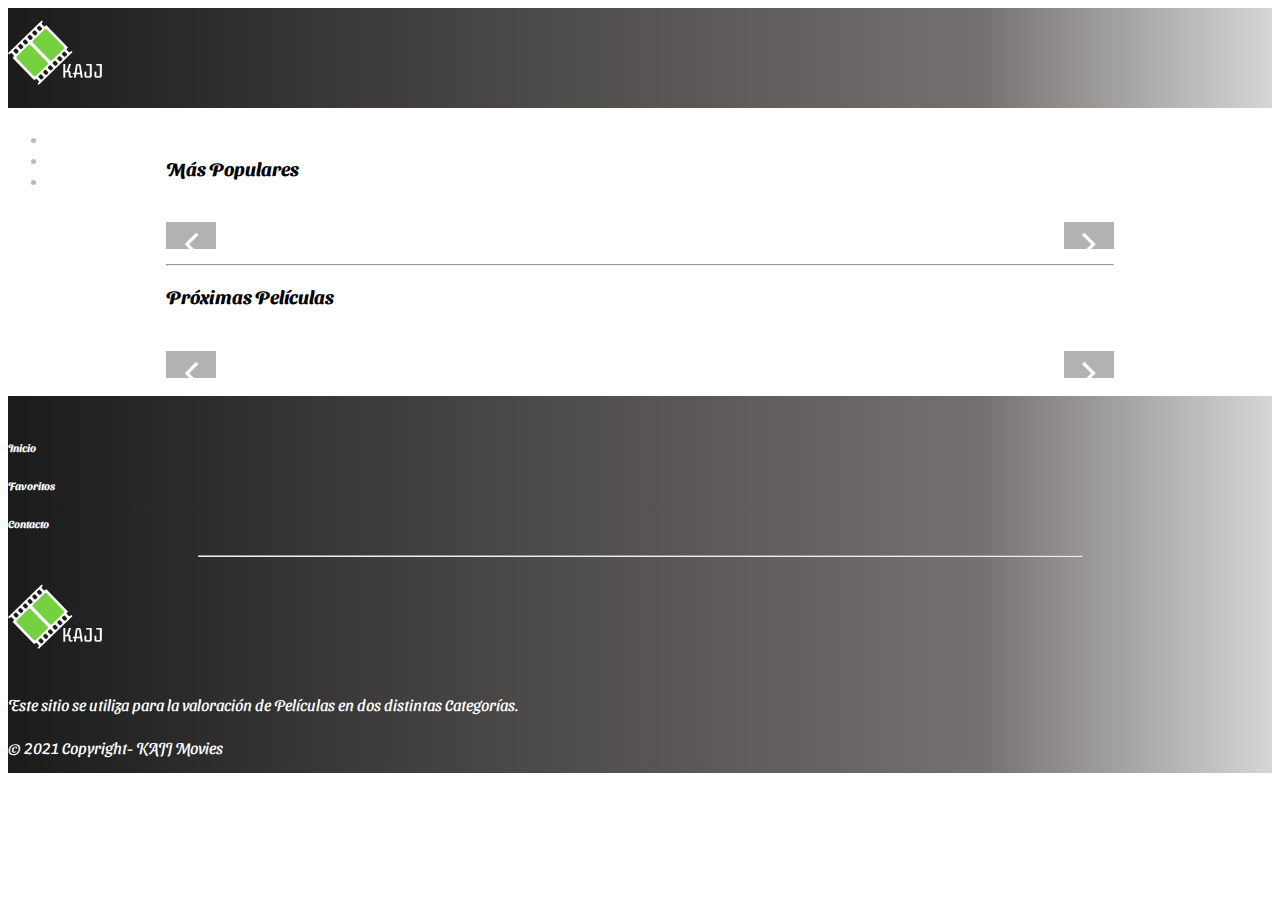
<file: Index.html>
<!DOCTYPE html>
<html lang="es">

<head>
    <title>KAJJ Movies</title>
    <meta charset="UTF-8">
    <link rel="stylesheet" href="style.css" type="text/css">
    <link rel="stylesheet" href="carousel.css" type="text/css">
    <link rel="stylesheet" href="font-awesome/css/font-awesome.min.css">
    <!-- Bootstrap CSS -->
    <link href="https://cdn.jsdelivr.net/npm/bootstrap@5.0.0-beta3/dist/css/bootstrap.min.css" rel="stylesheet"
        integrity="sha384-eOJMYsd53ii+scO/bJGFsiCZc+5NDVN2yr8+0RDqr0Ql0h+rP48ckxlpbzKgwra6" crossorigin="anonymous">
    <script src="https://cdn.jsdelivr.net/npm/bootstrap@5.0.0-beta3/dist/js/bootstrap.bundle.min.js"
        integrity="sha384-JEW9xMcG8R+pH31jmWH6WWP0WintQrMb4s7ZOdauHnUtxwoG2vI5DkLtS3qm9Ekf"
        crossorigin="anonymous"></script>

</head>

<body>
    <nav class="navbar navbar-expand-lg navbar-dark">
        <div class="container-fluid">
            <a href="Index.html"> <img data-lazy="Imagenes/Logo3.png" src="" alt="" id="logo" class="Logo"></a>
            <ul class="nav justify-content-end">
                <li class="nav-item">
                    <a class="nav-link active" aria-current="page" href="Index.html">Inicio</a>
                </li>
                <li class="nav-item">
                    <a class="nav-link" href="Favoritos.html">Favoritos</a>
                </li>
                <li class="nav-item">
                    <a class="nav-link" href="Contacto.html">Contacto</a>
                </li>
            </ul>
        </div>
    </nav>
    
   

    <div class="container" >

        <h3>M&aacute;s Populares</h3>
        <div class="row1" >
            <button role="button" id="flecha-izq1" class="flecha-izq"><i class="fa fa-angle-left"></i></button>
           <div class="contenedor_carousel1">
               <div class="carousel" id="populares">

               </div>
           </div>
           
           <button role="button" id="flecha-der1" class="flecha-der"><i class="fa fa-angle-right"></i></button>
        </div>

        <br>
        <hr>

        <h3>Pr&oacute;ximas Pel&iacute;culas</h3>
        <div class="row1" >
            <button role="button" id="flecha-izq2" class="flecha-izq"><i class="fa fa-angle-left"></i></button>
            <div class="contenedor_carousel2">
                <div class="carousel" id="proximas">
 
                </div>
            </div>
            <button role="button" id="flecha-der2" class="flecha-der"><i class="fa fa-angle-right"></i></button>
        </div>    

    </div>
    <!-- Footer -->
    <footer class="page-footer font-small indigo">
        <div class="containerFooter">
            <div class="row text-center d-flex justify-content-center TamanoFooter">

                <div class="col-md-2 mb-3">
                    <h6 class="text-uppercase font-weight-bold">
                        <a href="Index.html" class="footerMenu">Inicio</a>
                    </h6>
                </div>
                <div class="col-md-2 mb-3">
                    <h6 class="text-uppercase font-weight-bold">
                        <a href="Favoritos.html" class="footerMenu">Favoritos</a>
                    </h6>
                </div>
                <div class="col-md-2 mb-3">
                    <h6 class="text-uppercase font-weight-bold">
                        <a href="Contacto.html" class="footerMenu">Contacto</a>
                    </h6>
                </div>
                
            </div>
            <hr class="rgba-white-light" style="margin: 0 15%; color: white;">

            <div class="row d-flex text-center justify-content-center TamanoFooter">
                <div class="col-md-8 col-12 DivFooter">
                    <a href="Index.html"> <img data-lazy="Imagenes/Logo3.png" src="" alt="" id="logo" class="Logo"></a>
                    <p style="line-height: 1.7rem" class="FooterTexto"> Este sitio se utiliza para la
                        valoraci&oacute;n
                        de Pel&iacute;culas en dos distintas Categor&iacute;as. </p>
                       
                </div>
            </div>

        </div>
        <div class="footer-copyright text-center FooterTexto">© 2021 Copyright- KAJJ Movies </div>
    </footer>
    <script src="https://cdn.jsdelivr.net/npm/bootstrap@5.0.0-beta3/dist/js/bootstrap.bundle.min.js"
    integrity="sha384-JEW9xMcG8R+pH31jmWH6WWP0WintQrMb4s7ZOdauHnUtxwoG2vI5DkLtS3qm9Ekf"
    crossorigin="anonymous"></script>
    
    <script src="/componentes/cargarPopulares.js" type="module"></script>
    <script src="/componentes/cargarProximas.js" type="module"></script>
    <script src="/componentes/calificar.js"></script>
    <script src="/componentes/lazyLoading.js"></script>
    <script src="/componentes/carousel.js"></script>
</body>
<script src="https://ajax.googleapis.com/ajax/libs/jquery/3.6.0/jquery.min.js"></script>


</html>
</file>
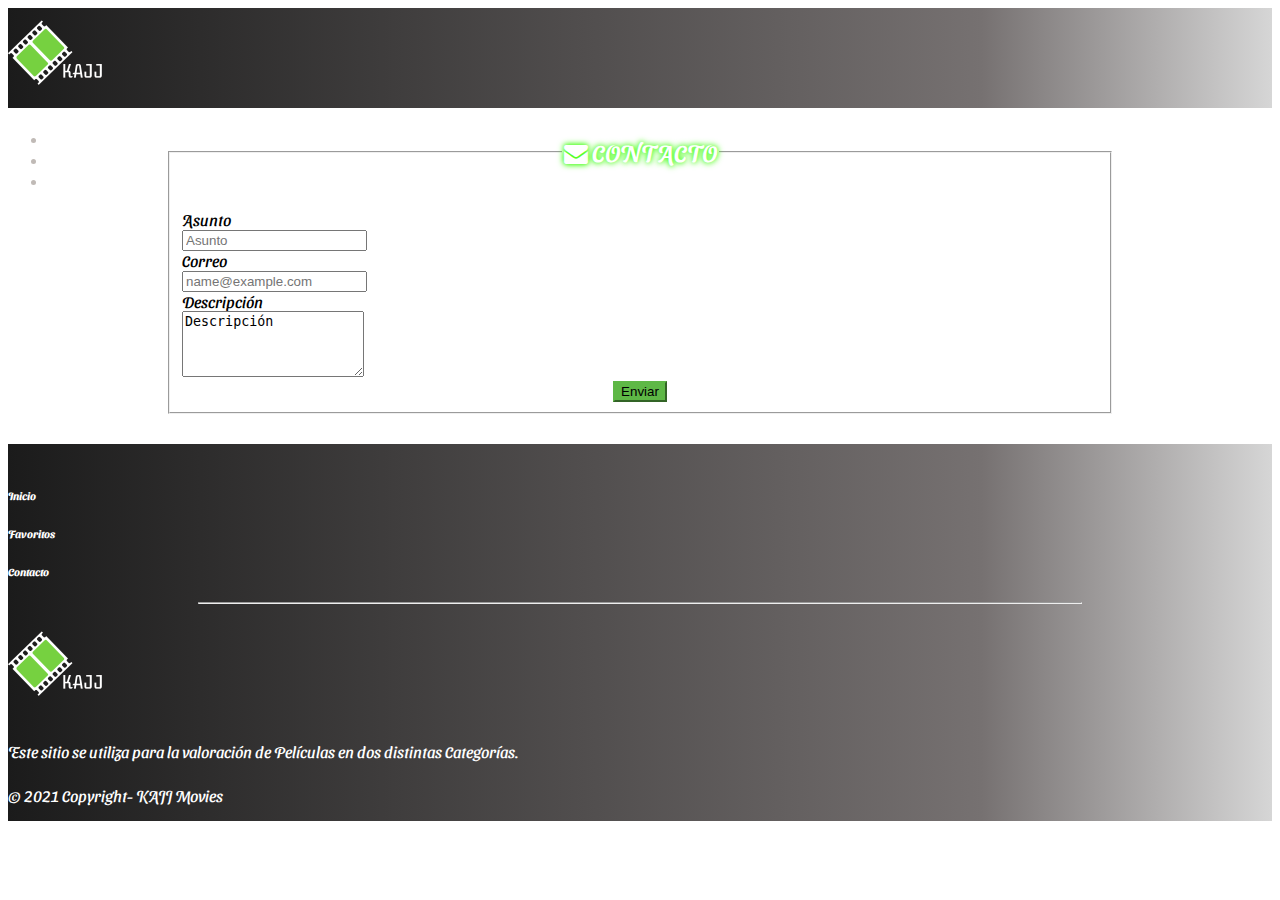
<file: Contacto.html>
<!DOCTYPE html>
<html lang="es">

<head>
    <title>KAJJ Movies</title>
    <meta charset="UTF-8">
    <link rel="stylesheet" href="style.css" type="text/css">
    <link rel="stylesheet" href="carousel.css" type="text/css">
    <link rel="stylesheet" href="font-awesome/css/font-awesome.min.css">
    <!-- Bootstrap CSS -->
    <link href="https://cdn.jsdelivr.net/npm/bootstrap@5.0.0-beta3/dist/css/bootstrap.min.css" rel="stylesheet"
        integrity="sha384-eOJMYsd53ii+scO/bJGFsiCZc+5NDVN2yr8+0RDqr0Ql0h+rP48ckxlpbzKgwra6" crossorigin="anonymous">
    <script src="https://cdn.jsdelivr.net/npm/bootstrap@5.0.0-beta3/dist/js/bootstrap.bundle.min.js"
        integrity="sha384-JEW9xMcG8R+pH31jmWH6WWP0WintQrMb4s7ZOdauHnUtxwoG2vI5DkLtS3qm9Ekf"
        crossorigin="anonymous"></script>
</head>

<body>
    <nav class="navbar navbar-expand-lg navbar-dark">
        <div class="container-fluid">
            <a href="Index.html"> <img src="Imagenes/Logo3.png" alt="" id="logo" class="Logo"></a>
            <ul class="nav justify-content-end">
                <li class="nav-item">
                    <a class="nav-link active" aria-current="page" href="Index.html">Inicio</a>
                </li>
                <li class="nav-item">
                    <a class="nav-link" href="Favoritos.html">Favoritos</a>
                </li>
                <li class="nav-item">
                    <a class="nav-link" href="Contacto.html">Contacto</a>
                </li>
            </ul>
        </div>
    </nav>
    


    <div class="container" >

        <form class="form-horizontal">
            <fieldset>
    
              <legend class="AnimacionTexto"> <i class="fa fa-envelope AnimacionTexto" aria-hidden="true"></i> Contacto</legend> 
            
              <br><br>
    
              <div class="form-group">
                <label class="col-md-4 control-label" for="textinput">Asunto</label>
                <div class="col-md-12">
                  <input id="textinput" name="textinput" type="text" placeholder="Asunto" class="form-control input-md">
    
                </div>
              </div>
    
              <div class="form-group">
                <label class="col-md-4 control-label" for="textinput">Correo</label>
                <div class="col-md-12">
                  <input type="email" class="form-control" id="exampleFormControlInput1" placeholder="name@example.com">
                </div>
              </div>
    
              <div class="form-group">
                <label class="col-md-4 control-label" for="textarea">Descripción</label>
                <div class="col-md-12">
                  <textarea class="form-control" id="textarea" name="textarea" rows="4">Descripción</textarea>
                </div>
              </div>
    
              <div class="form-group">
                <label class="col-md-4 control-label" for="singlebutton"></label>
                <div class="col-md-12 center">
                  <button type="submit" class="btn btn-secondary BotonEnviar">Enviar</button>
                </div>
              </div>
    
            </fieldset>
          </form>    

    </div>
    <!-- Footer -->
    <footer class="page-footer font-small indigo">
        <div class="containerFooter">
            <div class="row text-center d-flex justify-content-center TamanoFooter">

                <div class="col-md-2 mb-3">
                    <h6 class="text-uppercase font-weight-bold">
                        <a href="Index.html" class="footerMenu">Inicio</a>
                    </h6>
                </div>
                <div class="col-md-2 mb-3">
                    <h6 class="text-uppercase font-weight-bold">
                        <a href="Favoritos.html" class="footerMenu">Favoritos</a>
                    </h6>
                </div>
                <div class="col-md-2 mb-3">
                    <h6 class="text-uppercase font-weight-bold">
                        <a href="Contacto.html" class="footerMenu">Contacto</a>
                    </h6>
                </div>
                
            </div>
            <hr class="rgba-white-light" style="margin: 0 15%; color: white;">

            <div class="row d-flex text-center justify-content-center TamanoFooter">
                <div class="col-md-8 col-12 DivFooter">
                    <a href="Index.html"> <img src="Imagenes/Logo3.png" alt="" id="logo" class="Logo"></a>
                    <p style="line-height: 1.7rem" class="FooterTexto"> Este sitio se utiliza para la
                        valoraci&oacute;n
                        de Pel&iacute;culas en dos distintas Categor&iacute;as. </p>
                </div>
            </div>

        </div>
        <div class="footer-copyright text-center FooterTexto">© 2021 Copyright- KAJJ Movies </div>
    </footer>
    
</body>
<script src="https://ajax.googleapis.com/ajax/libs/jquery/3.6.0/jquery.min.js"></script>


</html>
</file>
<file: style.css>
@import url('https://fonts.googleapis.com/css2?family=Sansita+Swashed:wght@300&display=swap');
body {
    font-family: 'Sansita Swashed', cursive !important;
}

.navbar-dark {
    background: rgb(27, 27, 27);
    background: linear-gradient(90deg, rgba(27, 27, 27, 1) 0%, rgba(118, 113, 113, 1) 77%, rgba(214, 214, 214, 1) 100%);
    color: #C0BAB6 !important;
}

.navbar {
    height: 100px;
}

.navbar-nav {
    padding: 10px 20px;
    padding-left: 20px !important;
}

ul li a {
    color: white !important;
    font-size: 18px;
}

ul li a:hover {
    animation: blur 4s ease-out infinite;
    text-shadow: 0px 0px 5px rgba(255, 255, 255, 1), 0px 0px 20px rgba(73, 255, 24, 1), 0px 0px 30px rgba(73, 255, 24, 1), 0px 0px 40px rgba(73, 255, 24, 1), 0px 0px 55px rgba(73, 255, 24, 1), 0px 0px 75px rgba(73, 255, 24, 1);
}

.container-fluid {
    display: block;
    /* width: 980px !important;*/
    margin: 0 auto;
}

.container {
    width: 75% !important;
    margin: 0 auto;
    padding: 30px 0;
}

.Logo {
    height: 100px;
}

.VerMas {
    background-color: #76D140 !important;
    color: white !important;
    border: 1px solid #76D140 !important;
}

.footerMenu {
    color: white !important;
    text-decoration: none !important;
}

.footerMenu:hover {
    animation: blur 4s ease-out infinite;
    text-shadow: 0px 0px 5px rgba(255, 255, 255, 1), 0px 0px 20px rgba(73, 255, 24, 1), 0px 0px 30px rgba(73, 255, 24, 1), 0px 0px 40px rgba(73, 255, 24, 1), 0px 0px 55px rgba(73, 255, 24, 1), 0px 0px 75px rgba(73, 255, 24, 1);
}

.page-footer {
    background: rgb(27, 27, 27);
    background: linear-gradient(90deg, rgba(27, 27, 27, 1) 0%, rgba(118, 113, 113, 1) 77%, rgba(214, 214, 214, 1) 100%);
}

.FooterTexto {
    color: white;
    margin-bottom: 0;
}

.DivFooter {
    padding-top: 15px;
}

.footer-copyright {
    padding-bottom: 1rem !important;
}

.containerFooter {
    margin: 0 auto;
    padding: 20px 0;
    /* width: 980px !important;*/
}

.nav-link {
    color: white !important;
}

.modal-header, .modal-footer {
    background: rgb(27, 27, 27);
    background: linear-gradient(90deg, rgba(27, 27, 27, 1) 0%, rgba(118, 113, 113, 1) 77%, rgba(214, 214, 214, 1) 100%);
    color: white;
}

.BotonModal {
    text-align: center;
}

input[type="radio"] {
    display: none;
}

.estrellas {
    font-size: 40px;
    color: grey;
}

.clasificacion {
    direction: rtl;
    /* de izq a derecha */
    unicode-bidi: bidi-override;
    /* bidi de bidireccional */
}

.estrellas:hover, .estrellas:hover~.estrellas {
    color: orange;
}

input[type="radio"]:checked~.estrellas {
    color: orange;
}

.favoritos{
    overflow-y: scroll;
    height: 600px;
}

.BotonEliminar, .BotonModal, .BotonEnviar {
    background-color: #5eb846 !important;
    border-color: #5eb846 !important;
}

.AnimacionTexto {
    font-size: 24px;
    color: white;
    font-weight: 500;
    text-transform: uppercase;
    animation: blur 4s ease-out infinite;
    text-shadow: 0px 0px 5px #49ff18, 0px 0px 7px #49ff18;
    text-align: center;
}

@keyframes blur {
    from {
        text-shadow: 0px 0px 10px #49ff18, 0px 0px 10px #fff, 0px 0px 25px #49ff18, 0px 0px 25px #fff, 0px 0px 25px #49ff18, 0px 0px 25px #fff, 0px 0px 25px #49ff18, 0px 0px 25px #fff, 0px 0px 50px #49ff18, 0px 0px 50px #fff, 0px 0px 50px #49ff18, 0px 0px 150px #49ff18, 0px 10px 100px #49ff18, 0px 10px 100px #49ff18, 0px 10px 100px #49ff18, 0px 10px 100px #49ff18;
    }
}

.TamanoFooter, .ImagenFav {
    width: 100%;
}

.center{
    text-align: center;
}
</file>
<file: carousel.css>
.row1 {
    display: flex;
    align-items: center;
    position: relative;
}

/* -------FLECHAS-------- */

.flecha-izq, .flecha-der {
    position: absolute;
    border: none;
    background: rgba(0, 0, 0, 0.3);
    font-size: 40px;
    height: 67%;
    top: 25px;
    line-height: 40px;
    width: 50px;
    color: white;
    cursor: pointer;
    z-index: 100;
    transition: .2s ease all;
}

.flecha-izq {
    left: 0;
}

.flecha-der {
    right: 0;
}

/* -------CAROUSEL-------- */

.contenedor_carousel1, .contenedor_carousel2 {
    width: 100%;
    padding: 20px 0;
    overflow: hidden;
    overflow-x: scroll;
    scroll-behavior: smooth;
}

.carousel {
    width: 100%;
    height: 100%;
    display: flex;
    flex-wrap: nowrap;
}

.carousel .pelicula {
    /* min-width: 300px; */
    margin-right: 10px;
    min-width: 20%;
    transition: .3s ease all;
    box-shadow: 5px 5px 10px rgba(0, 0, 0, .3);
}

/* .carousel .pelicula:hover{
    transform: scale(1.1);
    transform-origin: center;
} */

.card-img-top {
    width: 100%;
    height: 80%;
}

@media screen and (max-width:800px) {
    .contenedor_carousel1, .contenedor_carousel2 {
        overflow: visible;
    }
    .carousel {
        display: grid;
        grid-template-columns: repeat(3, 1fr);
        gap: 20px;
    }
    .carousel .pelicula {
        min-width: 20%;
        
    }
    .flecha-der, .flecha-izq {
        display: none;
    }
    .carousel .pelicula:hover{
        transform: scale(1.1);
        transform-origin: center;
    }
}

@media only screen and (max-width:500px) {
    .contenedor_carousel1, .contenedor_carousel2 {
        overflow: visible;
    }
    .carousel {
        display: grid;
        grid-template-columns: repeat(2, 1fr);
        gap: 20px;
    }
    .flecha-der, .flecha-izq {
        display: none;
    }
    .carousel .pelicula:hover{
        transform: scale(1.1);
        transform-origin: center;
    }
}
</file>
